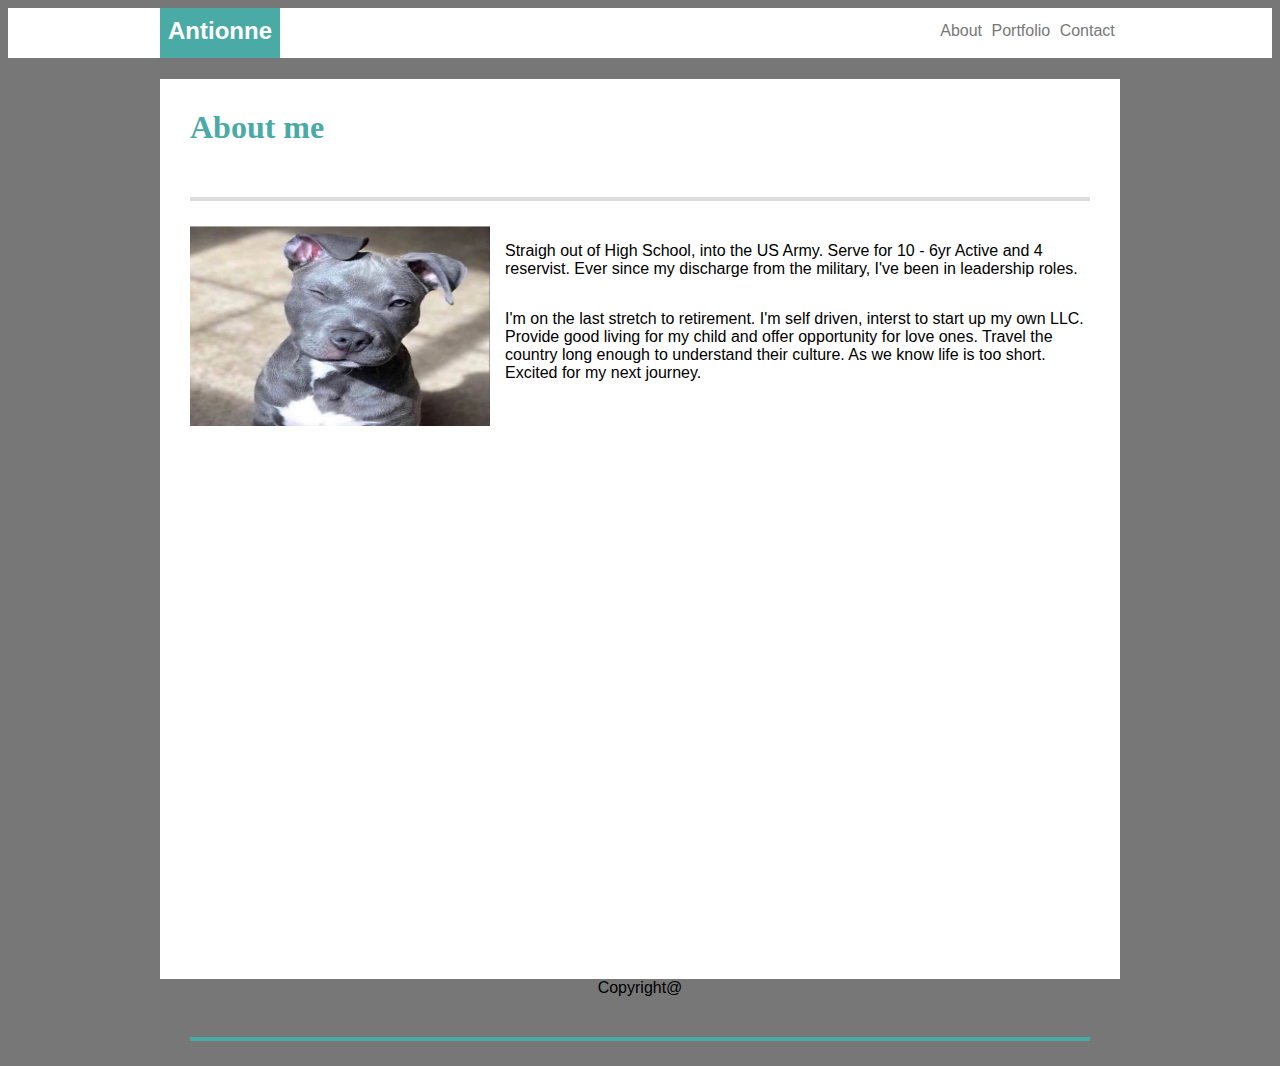
<file: index.html>
<!DOCTYPE html>
<html lang="en">

<head>
    <meta charset="UTF-8">
    <meta name="viewport" content="width=device-width, initial-scale=1.0">
    <meta http-equiv="X-UA-Compatible" content="ie=edge">
    <title>Document</title>
    <link rel="stylesheet" href="./assets/style.css">
</head>

<body>
    <header>
        <div class="nav-bar">
            <h1 class="logo"> Antionne</h1>
            <nav class="nav-right">
                <a href="./index.html">About</a>
                <a href="./portfolio.html">Portfolio</a>
                <a href="./contact.html">Contact</a>
            </nav>

        </div>
    </header>
    <div class="container">
        <div class="portrait">
            <h1 class="me">About me</h1>
            <hr class="hr1">
            <img class="image" src="./assets/Images/Pit Bull.jpg" alt="">
            <p> Straigh out of High School, into
                the US Army. Serve for 10 - 6yr Active and 4 reservist. Ever since my discharge from the military,
                I've been in leadership roles.
            </p>
            <p>I'm on the last stretch to retirement. I'm self driven, interst to start up my own LLC. Provide good living for my
                child and offer opportunity for love ones. Travel the country long enough to understand their
                culture. As we know life is too short. Excited for my next journey.</p>
            </div>
    </div>
    <footer>Copyright@</footer>
            <hr class="hr2">
</body>

</html>
</file>
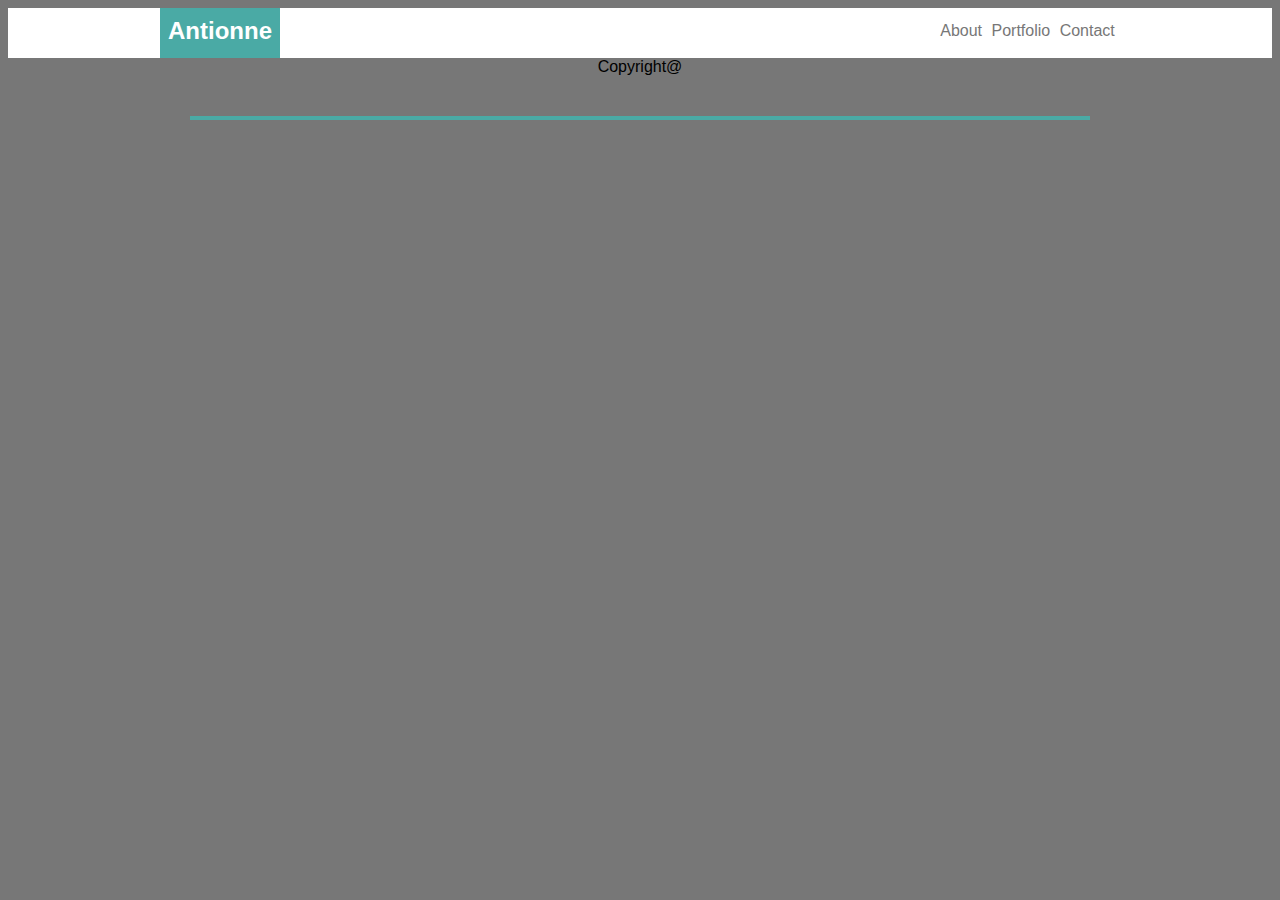
<file: contact.html>
<!DOCTYPE html>
<html lang="en">

<head>
    <meta charset="UTF-8">
    <meta name="viewport" content="width=device-width, initial-scale=1.0">
    <meta http-equiv="X-UA-Compatible" content="ie=edge">
    <title>Document</title>
    <link rel="stylesheet" href="./assets/style.css">
</head>

<body>
    <header>
        <div class="nav-bar">
            <h1 class="logo"> Antionne</h1>
            <nav class="nav-right">
                <a href="./index.html">About</a>
                <a href="./portfolio.html">Portfolio</a>
                <a href="./contact.html">Contact</a>
            </nav>

        </div>
    </header>
   
    <footer>Copyright@</footer>
            <hr class="hr2">
</body>

</html>
</file>
<file: assets/style.css>
body{
font-family: Arial, Helvetica Nueue, Helvetica, sans-serif;
background-color: #777777;
}



header{
background-color: white;
height: 50px;

}
.nav-bar{
  width: 960px;
  height: 50px;
  margin-right: auto;
  margin-left: auto;
  
}
.logo{
  height: 50px;
  width: 120px;
  color: white;
  background-color: #4aaaa5;
  font-size: 24px;
  text-align: center;
  line-height: 45px;
  float: left;
  margin-top: 0px;
  margin-bottom: 0px;
}
.nav-right{
  height: 50px;
  width:180px;
  float: right;
  
  line-height: 45px;
  text-align: center

}
a{
  margin-right: 5px;
}
a:link{
  color: #777777;
  text-decoration: none;
}
a:visited{
  color: #777777;
}
.container{
  width: 960px;
  background-color: white;
  clear: both;
  margin-left: auto;
  margin-right: auto;
  height: 900px;
}
.portrait{
  width: 900px;
  margin-left: auto;
  margin-right: auto;

}

.me{
  color: #4aaaa5;
  line-height: 3;
  font-family: Georgia, 'Times New Roman', Times, serif;


}
.hr1{
display:block;
height: 4px;
background-color: #dddddd;
margin-bottom: 25px;
border: none;

}
.image{
  width: 300px;
  height: 200px;
  float: left;
  margin-right: 10px;
  margin-bottom: 10px;
}
p{
  float: right;
  width:65%;
}
footer{
  width:960px;
  height: 50px;
  margin-right: auto;
  margin-left: auto;
  text-align: center;
  
}
.hr2{
  display:block;
  height: 4px;
  background-color: #4aaaa5;
  margin-bottom: 25px;
  border: none;
  width: 900px;
}
</file>
